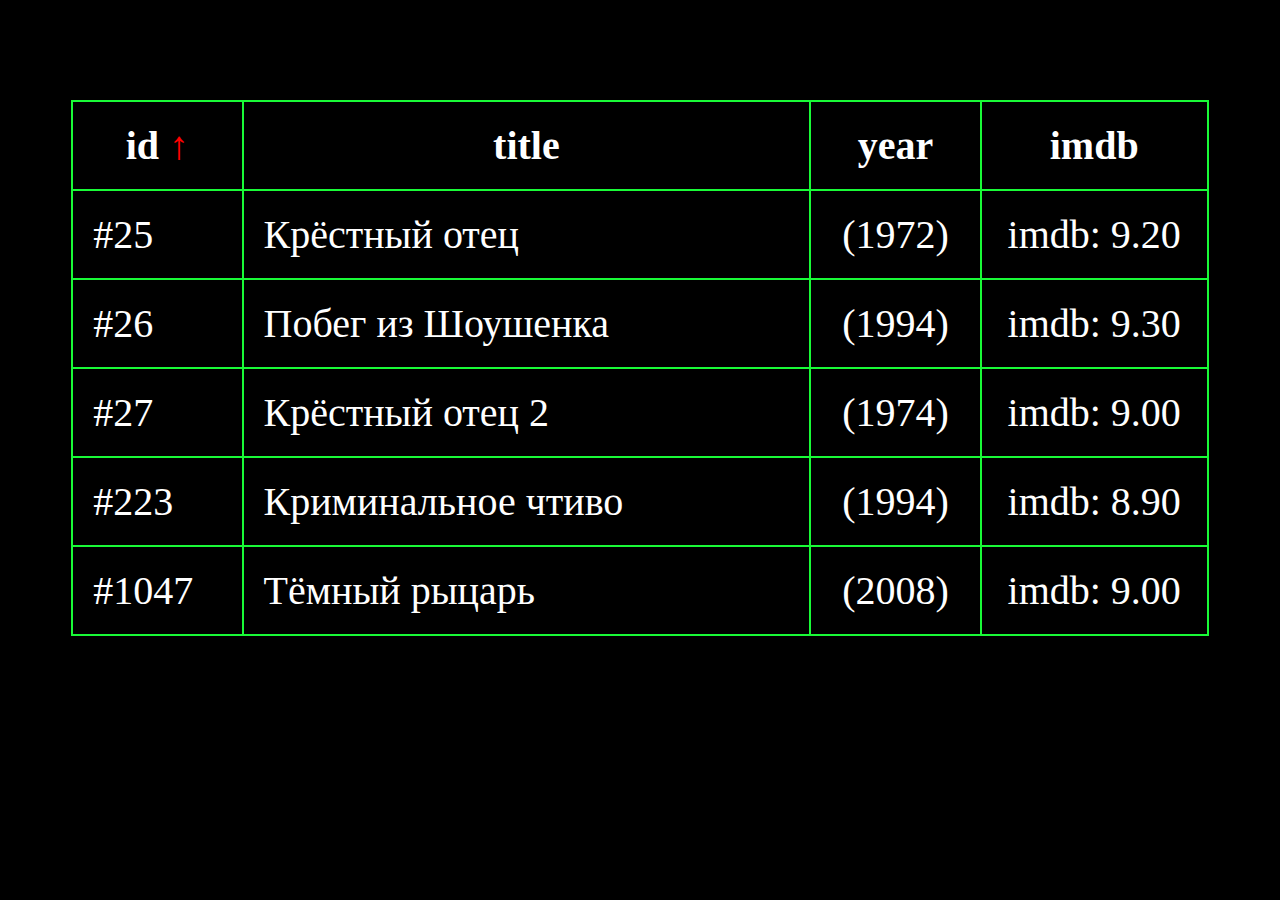
<file: index.html>
<!doctype html><html lang="en"><head><meta charset="UTF-8"/><meta name="viewport" content="width=device-width,initial-scale=1"/><meta http-equiv="X-UA-Compatible" content="ie=edge"/><title>Table</title><link rel="icon" href="netology.svg"><link href="main.css" rel="stylesheet"></head><body><script src="main.js"></script></body></html>
</file>
<file: main.css>
*{box-sizing:border-box}body{background:#000;color:#fff;font-size:2.5rem}table,td,th{border:1px solid #19fa37;border-collapse:collapse}.table{margin:100px auto;width:90%}tr{display:flex;justify-content:space-between}td,th{padding:20px;width:15%}th{display:flex;justify-content:center;align-items:center}.imdb,.year{text-align:center}.imdb{width:20%}.title{width:50%}.sorted-down:after,.sorted-up:after{content:"\2191";margin-left:10px;color:red}.sorted-down:after{content:"\2193"}
</file>
